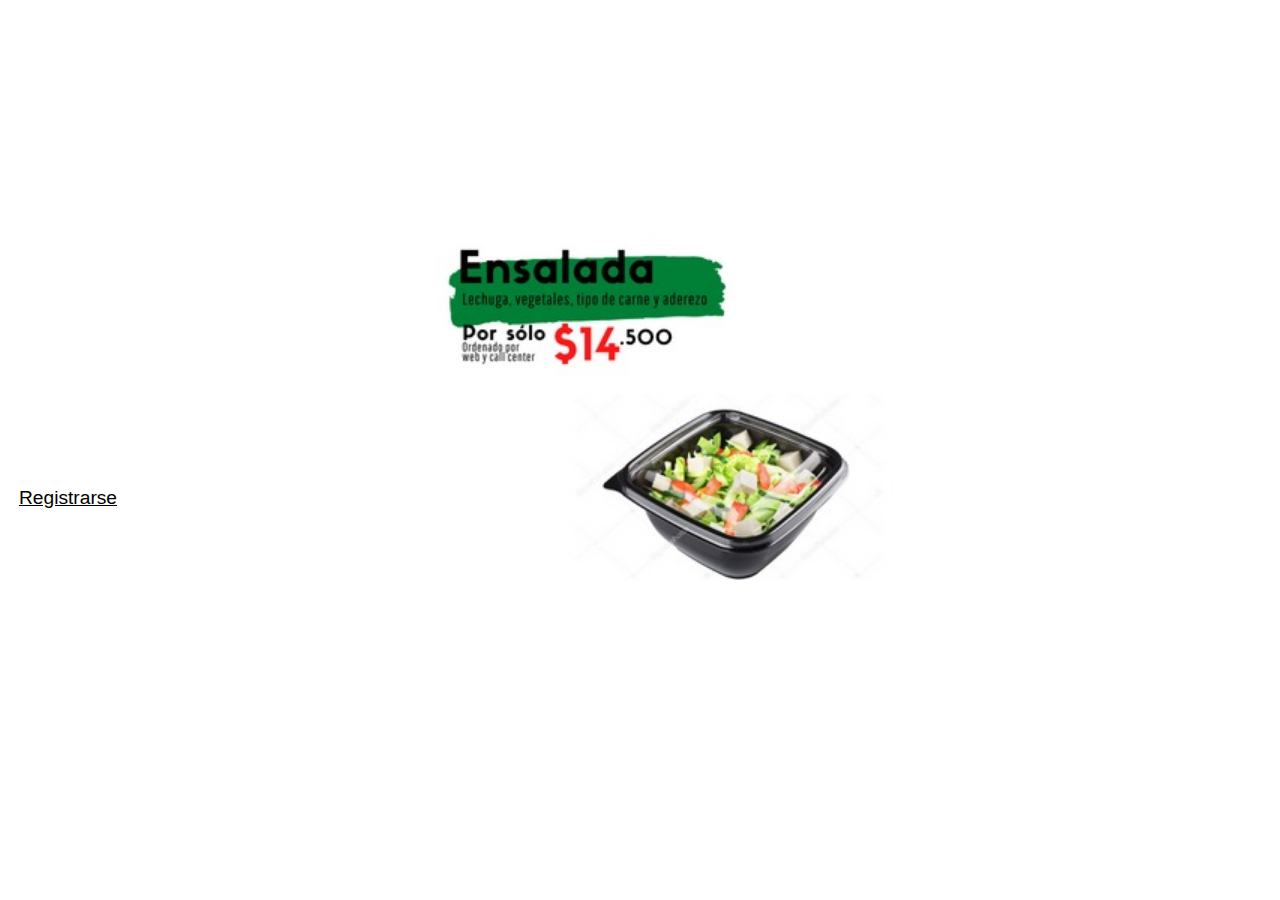
<file: index.html>
<!DOCTYPE html>
<html lang="en">
<head>
    <meta charset="UTF-8">
    <meta http-equiv="X-UA-Compatible" content="IE=edge">
    <meta name="viewport" content="width=device-width, initial-scale=1.0">
    <link rel="stylesheet" href="estilos.css">
    <title>Document</title>
</head>
<body>
    <header>
       <img src="imagenes/texto.jpeg">
       <img src="imagenes/ensalada.jpeg">
    </header>
    <button type="button" id="btn-registrar">
        <a href="registro.html" id="enlace-registro">Registrarse</a>
    </button>
</body>
</html>
</file>
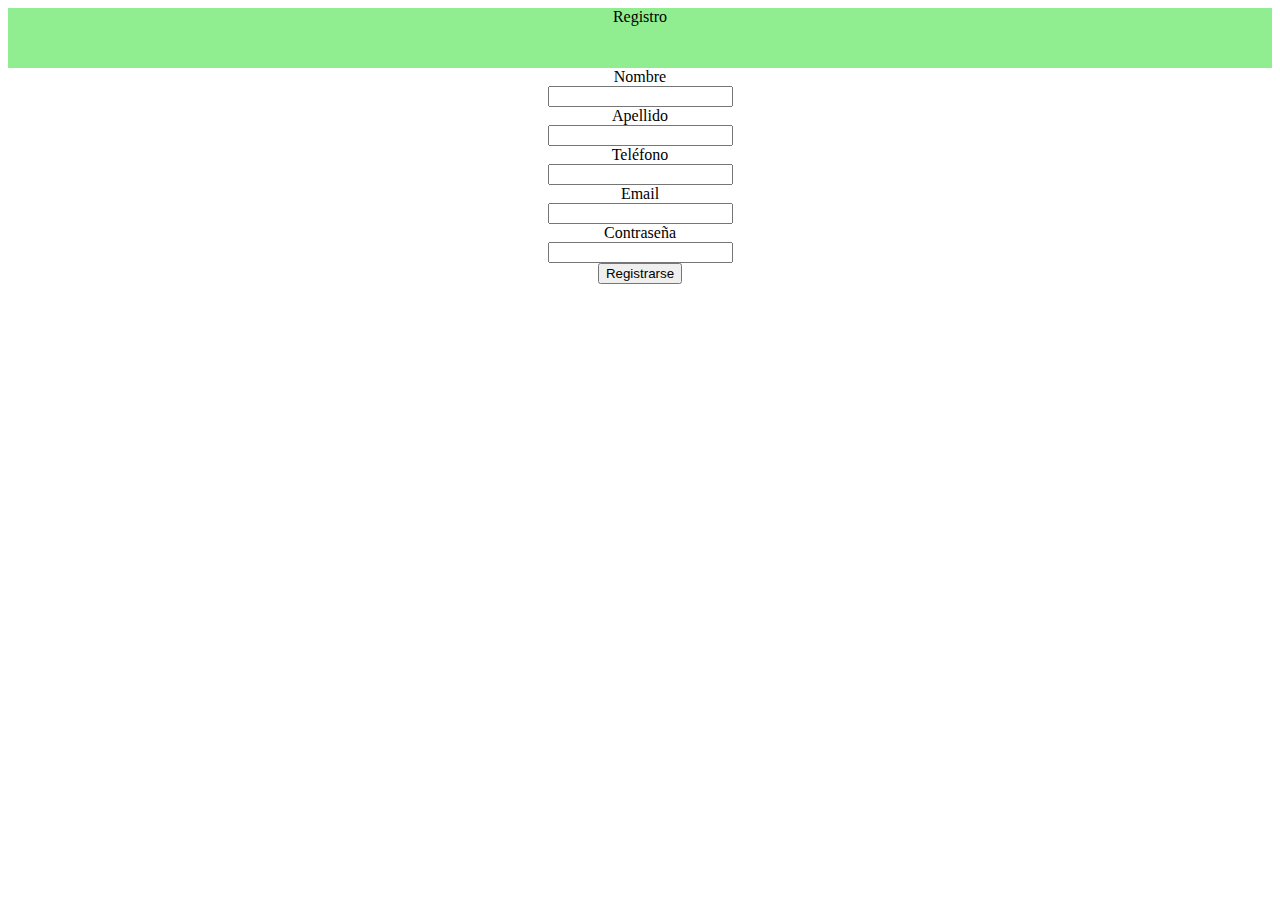
<file: registro.html>
<!DOCTYPE html>
<html lang="en">
<head>
    <meta charset="UTF-8">
    <meta http-equiv="X-UA-Compatible" content="IE=edge">
    <meta name="viewport" content="width=device-width, initial-scale=1.0">
    <link rel="stylesheet" href="estilos.css">
    <title>Document</title>
</head>
<body>
    <div class="Registro">Registro</div>
    <div>
        <form action="" id="form-registro">
            <label for="">Nombre</label>
            <input type="text" name="Nombre" id="Nombre">
            <label for="">Apellido</label>
            <input type="text" name="Apellido" id="Apellido">
            <label for="">Teléfono</label>
            <input type="tel" name="Telefono" id="Telefono">
            <label for="">Email</label>
            <input type="email" name="Email" id="Email">
            <label for="">Contraseña</label>
            <input type="password" name="Contrasenia" id="Contrasenia">
            <input type="submit" id="btn-submit-form" value="Registrarse">

        </form>
    </div>





</body>
</html>
</file>
<file: estilos.css>
header {
    
    
    display: block;
    background-repeat: no-repeat;
    background-position: top;
    background-size: auto 100%;
    margin-bottom: 60px;
    height: 200px;
    padding-top: 200px;
    display: flex;
    -webkit-box-direction: normal;
    -webkit-box-orient: vertical;
    flex-direction: column;
    align-items: center;
    -webkit-box-pack: start;
    justify-content: flex-start;
}

img {
    width: 100%;
    max-width: 600px;
    margin: 0 auto;
    display: flex;
    flex-direction: column;
    justify-content: center;
    align-items: center;
  }

button {
    background-color: white;
    width: 120px;
    height: 60px;
    border: 6px lightgreen;
    border-radius: 6px;
    font-size: larger;
    
}

button:hover {
    background-color: lightgreen;
    color: white;
}

#enlace-registro {
    color: black;
}

.Registro {
    width: 100%;
    height: 60px;
    text-align: center;
    background-color: lightgreen;
}

form {
    width: 100%;
    max-width: 600px;
    margin: 0 auto;
    display: flex;
    flex-direction: column;
    justify-content: center;
    align-items: center;
  }
</file>
